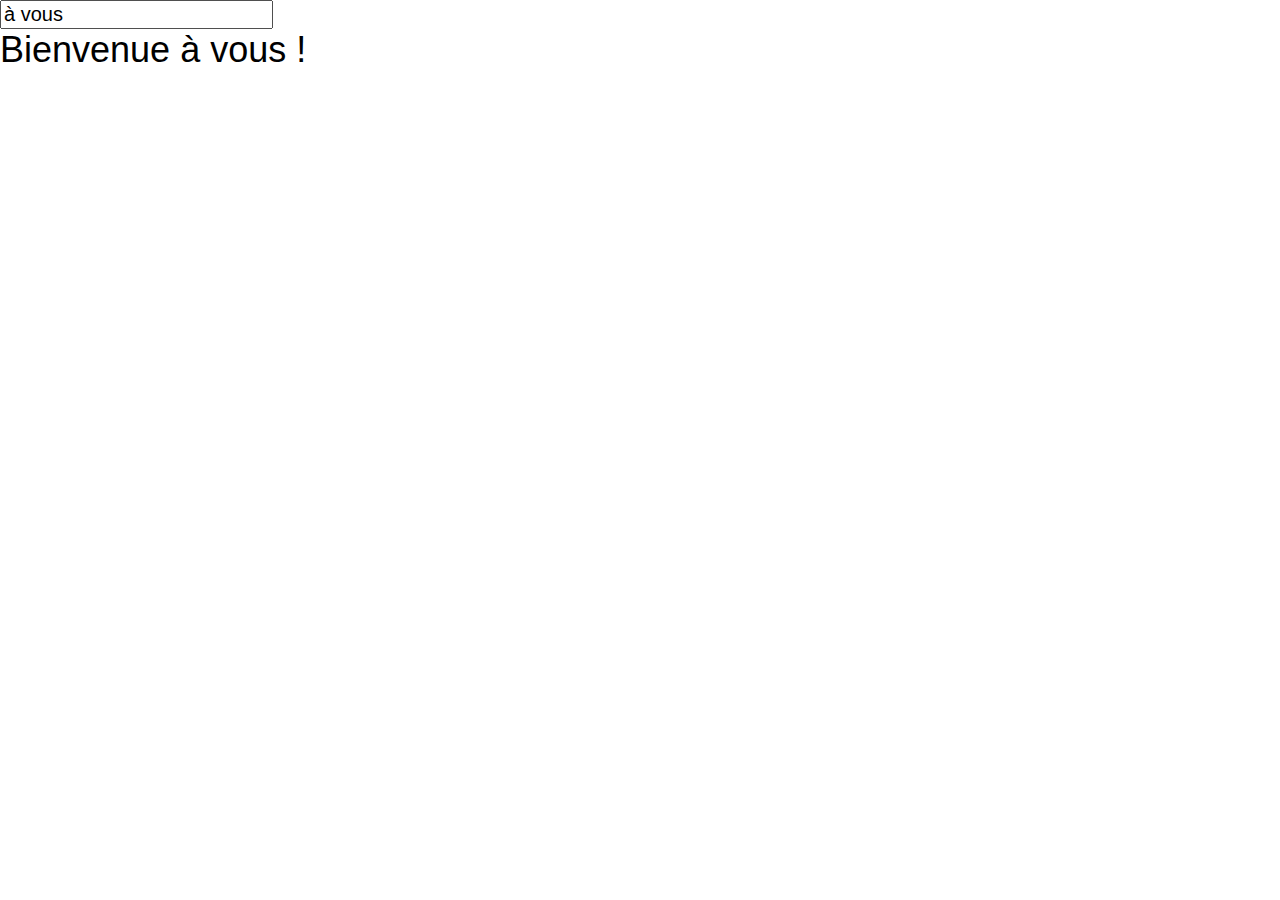
<file: Code/PAUG Conf Days/Retour d'expérience sur AngularJS _ Ludovic Pierrat/slides/example_databinding_working.html>
<html ng-app>
<link href='style.css' rel='stylesheet' type='text/css'>
<script src='lib/jquery-1.8.2.min.js'></script>
<script src='lib/angular-1.1.0.min.js'></script>
<style>
    body {
        background-color:#fff;
    }
    input {
        font-size:20px;
    }
</style>
<script>
    'use strict';

function AppController($scope) {
    
    $scope.name = "à vous";
    

}
</script>
<body ng-controller='AppController'>
  <input ng-model="name" type="text" placeholder="nom"/>
  <p>Bienvenue {{name}} !</p>
</body>
</html>
</file>
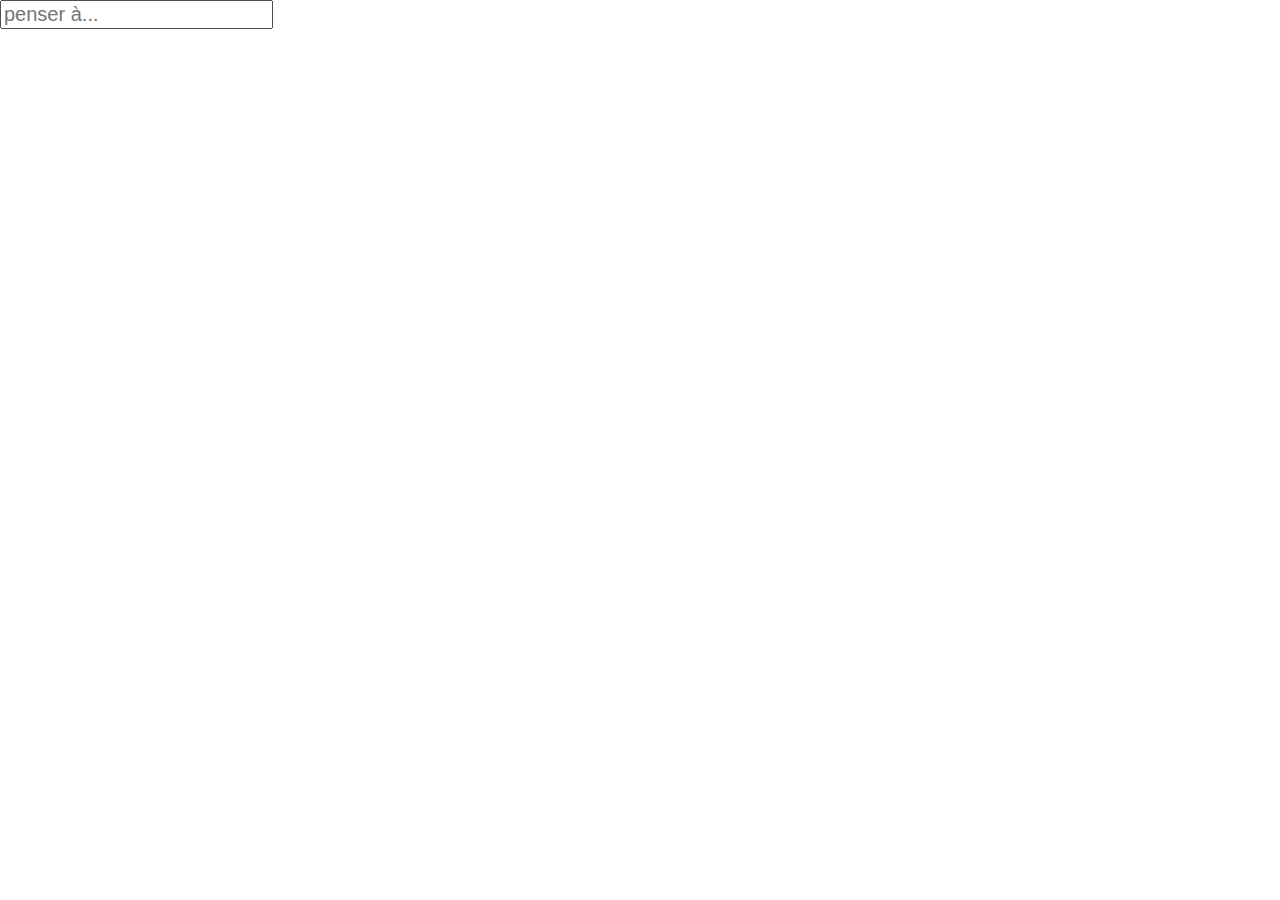
<file: Code/PAUG Conf Days/Retour d'expérience sur AngularJS _ Ludovic Pierrat/slides/example_validation_working.html>
<html ng-app>
<link href='style.css' rel='stylesheet' type='text/css'>
<script src='lib/jquery-1.8.2.min.js'></script>
<script src='lib/angular-1.1.0.min.js'></script>
<style>
	body {
		background-color: #fff;
	}

	h2 {
		font-size: 18px;
	}

	p {
		font-size: 14px;
	}
	
	input {
	    font-size:20px;
	}
	
	.alert {
	    color:red;
	    font-size:12px;
	}
</style>
<script>
    'use strict';

function BodyController($scope) {
    
    $scope.addTodo = function() {}
    
    $scope.newTodo = {task: ""};
    

}


</script>
<body ng-controller="BodyController">
    <form ng-submit="addTodo()" name="taskform" novalidate>
        <input type="text" class="input-xlarge" name="taskname" placeholder="penser à..." ng-model="newTodo.task" ng-minlength="4" /><br/>
        <span class="alert error" ng-show="taskform.$dirty && taskform.taskname.$error.minlength" >la tâche doit faire plus de 4 caractères</span>
    </form>
    </body>
</html>
</file>
<file: Code/PAUG Conf Days/Retour d'expérience sur AngularJS _ Ludovic Pierrat/slides/style.css>
html, body {
  overflow: hidden;
  padding: 0;
  margin: 0;
  font-family: "Open Sans", Arial, sans-serif;
  font-size: 36px;
  background-color: #003F4D;
  width: 100%;
  height: 100%;
  position: fixed; }

h1, h2, h3, h4, ul, ol, li, p {
  margin: 0;
  padding: 0; }

#intro {
  text-align: center;
  color: white;
  text-shadow: black 0.1em 0.1em 0.2em;
  background: url(http://angularjs.org/img/AngularJS-large.png) no-repeat bottom center;
  padding: 200px 0 100px 0; }
  #intro h3, #intro h1 {
    margin-bottom: 20px; }
  #intro h2 {
    font-weight: normal;
    font-size: 1.1em;
    margin-bottom: 20px; }
  #intro h3 {
    font-size: 0.8em;
    font-weight: normal; }

deck, slide {
  display: block; }

deck {
  position: absolute;
  top: 0;
  z-index: 1;
  width: 100%;
  height: 100%; }

slide {
  font-size: 1em;
  width: 90%;
  height: 90%;
  margin: 5%;
  padding: 5%;
  position: absolute;
  background: white;
  border: 1px solid #cccccc;
  border-radius: 5px;
  color: #666666;
  -webkit-transition: left 0.25s, -webkit-transform 0.8s;
  -webkit-transform: scale(0.85) skew(-2deg) translateZ(0);
  -webkit-box-shadow: rgba(0, 0, 0, 0.9) 0px 2px 6px;
  -moz-transition: left 0.8s, -moz-transform 0.8s;
  -moz-box-shadow: rgba(0, 0, 0, 0.9) 0px 2px 6px;
  -moz-transform: scale(0.85) skew(-2deg) translateZ(0);
  left: 880px;
  box-sizing: border-box; }
  slide p {
    white-space: pre-line; }
  slide li {
    margin: 0.5em; }
  slide ol, slide ul {
    list-style-position: outside;
    margin: 1em 0.5em; }
  slide img {
    display: block;
    margin: 0 auto; }

.previous {
  -webkit-transform: scale(0.85) skew(2deg) translateZ(0);
  -moz-transform: scale(0.85) skew(2deg) translateZ(0);
  left: -880px; }

.current {
  left: 0;
  -webkit-transform: translateZ(0);
  -moz-transform: translateZ(0); }

slide h2 {
  margin-bottom: 0.5em;
  font-size: 1.1em;
  font-weight: 400;
  color: black; }
slide h3 {
  font-size: 1em;
  margin: 0;
  font-weight: 400; }

#counter {
  position: fixed;
  bottom: 10px;
  left: 10px;
  font-size: 0.4em;
  color: white; }
  #counter span {
    text-decoration: none;
    color: white; }
  #counter a {
    text-decoration: none;
    color: white; }
    #counter a:hover {
      color: #007bc3;
      text-decoration: underline; }
  #counter > span {
    display: inline-block;
    width: 1.2em;
    text-align: center; }

.interlude strong {
  text-transform: uppercase; }
.interlude h3 {
  font-size: 2em;
  padding: 1em 0;
  text-align: center; }
.interlude p {
  text-align: right; }

.syntaxhighlighter {
  font-size: 0.7em; }
  .syntaxhighlighter .gutter {
    visibility: hidden; }

example > *, snippet > * {
  width: 100%;
  height: 40%; }
example textarea, snippet textarea {
  font-size: 0.4em;
  font-family: Menlo, monospaced; }

img.screenshot {
  float: left;
  width: 48%;
  margin: 1%;
  box-shadow: 1px 1px 5px black; }

.syntaxhighlighter {
  font-size: 0.5em; }
</file>
